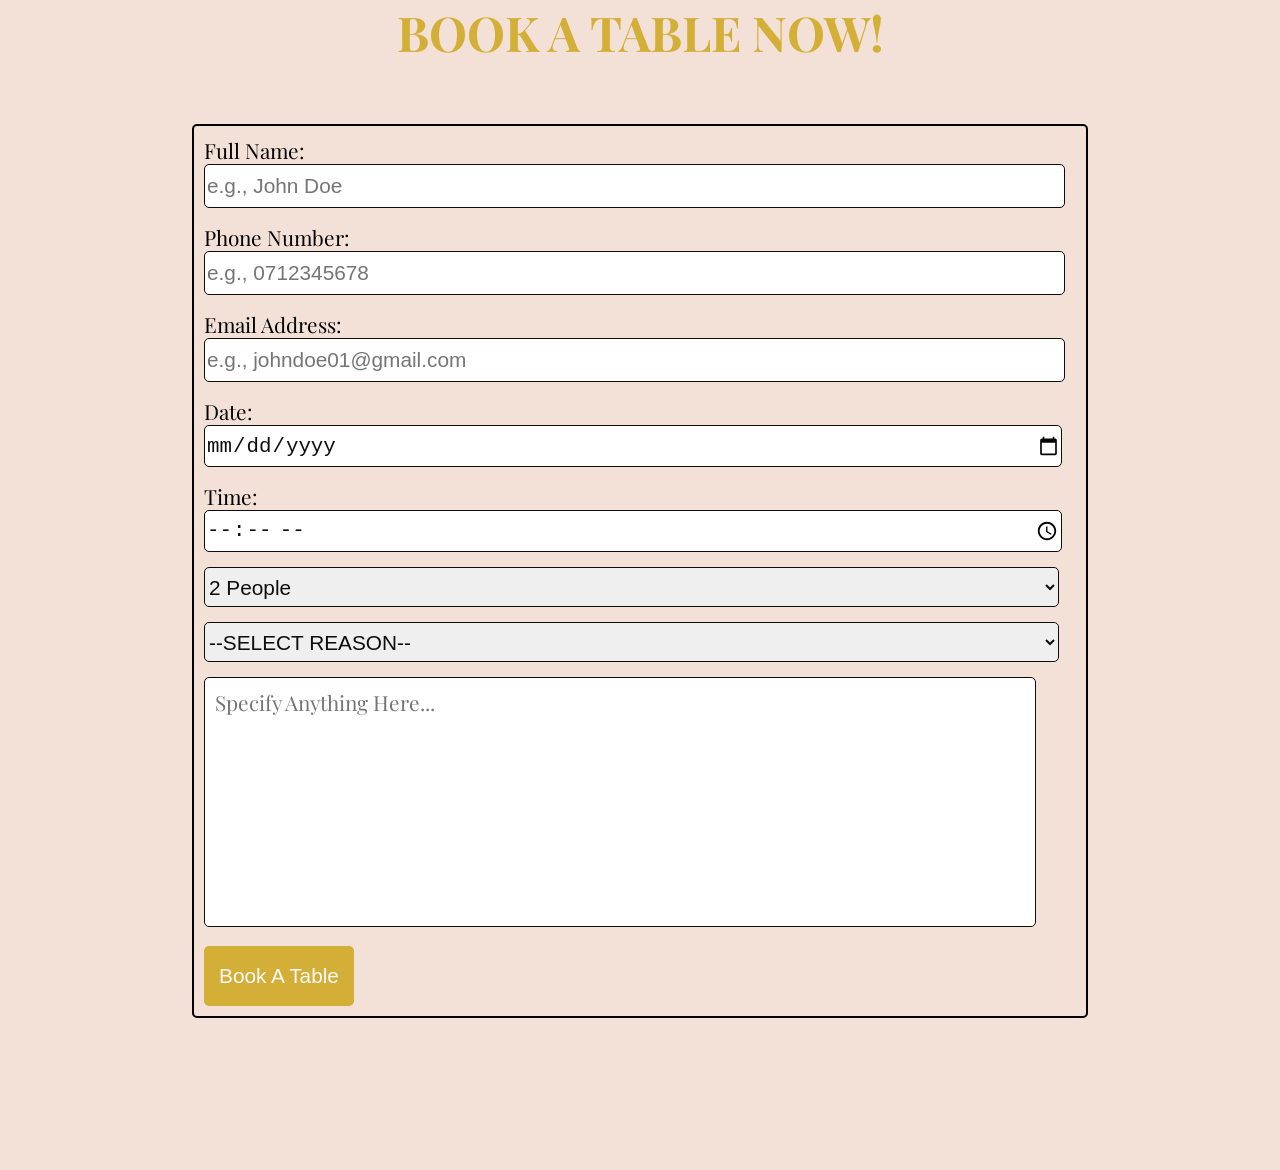
<file: reservations.html>
<!DOCTYPE html>
<html lang="en">
<head>
    <meta charset="UTF-8">
    <meta name="viewport" content="width=device-width, initial-scale=1.0">
    <title>Mama Njeri's Kitchen | Booking Page</title>
    <link rel="stylesheet" href="https://fonts.googleapis.com/css2?family=Playfair+Display&display=swap">
    <link rel="stylesheet" href="https://fonts.googleapis.com/css2?family=Cormorant+Garamond&display=swap">
    <style>
        * {
            overflow-x: hidden;
            margin: 0;
        }

        body {
            font-family: 'Playfair Display', 'Cormorant Garamond';
            height: 130vh;
            background-color: #f3e0d6;
        }

        h1 {
            text-align: center;
            color: #d4af37;
        }

        .book {
            width: 100%;
            border: 2px solid black;
            margin-top: 60px;
            margin-left: auto;
            margin-right: auto;
            padding: 10px;
            box-sizing: border-box;
            border-radius: 5px;
            margin-bottom: 50px;
        }

        .book div {
            margin-bottom: 15px;
        }

        .book input {
            outline: none;
            border-radius: 5px;
            height: 30px;
            width: 98%;
            border: 1px solid #0d0d0d;
            color: #0d0d0d;
        }

        select {
            height: 30px;
            width: 98%;
            border-radius: 5px;
            outline: none;
            border: 1px solid #0d0d0d;
            color: #0d0d0d;
        }

        textarea {
            outline: none;
            border: 1px solid #0d0d0d;
            color: #0d0d0d;
            font-family: 'Playfair Display', 'Cormorant Garamond';
            width: 98%;
            height: 200px;
            border-radius: 5px;
            resize: none;
        }

        .book button {
            width: 100px;
            height: 50px;
            background-color: #d4af37;
            border: none;
            border-radius: 5px;
            color: #f8f8f8;
            margin-top: 15px;
        }

        .book button:active {
            background-color: rgb(212, 175, 55, 0.5);
        }

        @media (min-width: 768px) {
            .book {
                width: 85%;
            }

            textarea {
                width: 98%;
                height: 250px;
                border-radius: 5px;
                padding: 5px;
                box-sizing: border-box;
            }
        }

        @media (min-width: 1024px) {
            h1 {
                font-size: 3rem;
            }
            
            .book {
                width: 70%;
            }

            .book label {
                font-size: 1.3rem;
            }

            .book input {
                height: 40px;
                font-size: 1.3rem;
            }

            select {
                height: 40px;
                font-size: 1.3rem;
            }

            textarea {
                width: 52rem;
                font-size: 1.3rem;
                padding: 10px;
            }

            .book button {
            width: 150px;
            height: 60px;
            font-size: 1.3rem;
            }
        }
    </style>
</head>
<body>
    <h1>BOOK A TABLE NOW!</h1>
    <div class="book">
        <form action="mailto:pabloevra27@gmail.com">
            <div>
            <label for="name">Full Name:</label>
            <input type="text" id="name" name="name" placeholder="e.g., John Doe" required>
            </div>

            <div>
                <label for="phone">Phone Number:</label>
                <input type="tel" id="phone" name="number" pattern="[0-9]{10}" placeholder="e.g., 0712345678" required>
            </div>

            <div>
                <label for="email">Email Address:</label>
                <input type="email" id="email" name="email" placeholder="e.g., johndoe01@gmail.com" required>
            </div>

            <div>
                <label for="booking-date">Date:</label>
                <input type="date" id="booking-date" name="booking-date" min="2026-05-03" required>
            </div>

            <div>
                <label for="booking-time">Time:</label>
                <input type="time" id="booking-time" name="booking-time" min="8:30" max="18:00">
            </div>

            <div>
                <select name="party-size">
                    <option>1 Person</option>
                    <option selected>2 People</option>
                    <option>3 People</option>
                    <option>4 People</option>
                    <option>5 People</option>
                    <option>6 People</option>
                    <option>7 People</option>
                    <option>8 People</option>
                    <option>9 People</option>
                    <option>10 People</option>
                    <option>11 or more People</option>
                </select>
            </div>

            <div>
                <select name="occasion">
                    <option disabled selected>--SELECT REASON--</option>
                    <option>Birthday</option>
                    <option>Anniversary</option>
                    <option>Business Meeting</option>
                    <option>Wedding Reception</option>
                    <option>Date Night</option>
                    <option>Graduation</option>
                    <option>Other</option>
                </select>
            </div>

            <textarea name="special-requests" placeholder="Specify Anything Here..."></textarea>

            <button type="submit">Book A Table</button>
        </form>
    </div>
</body>
</html>
</file>
